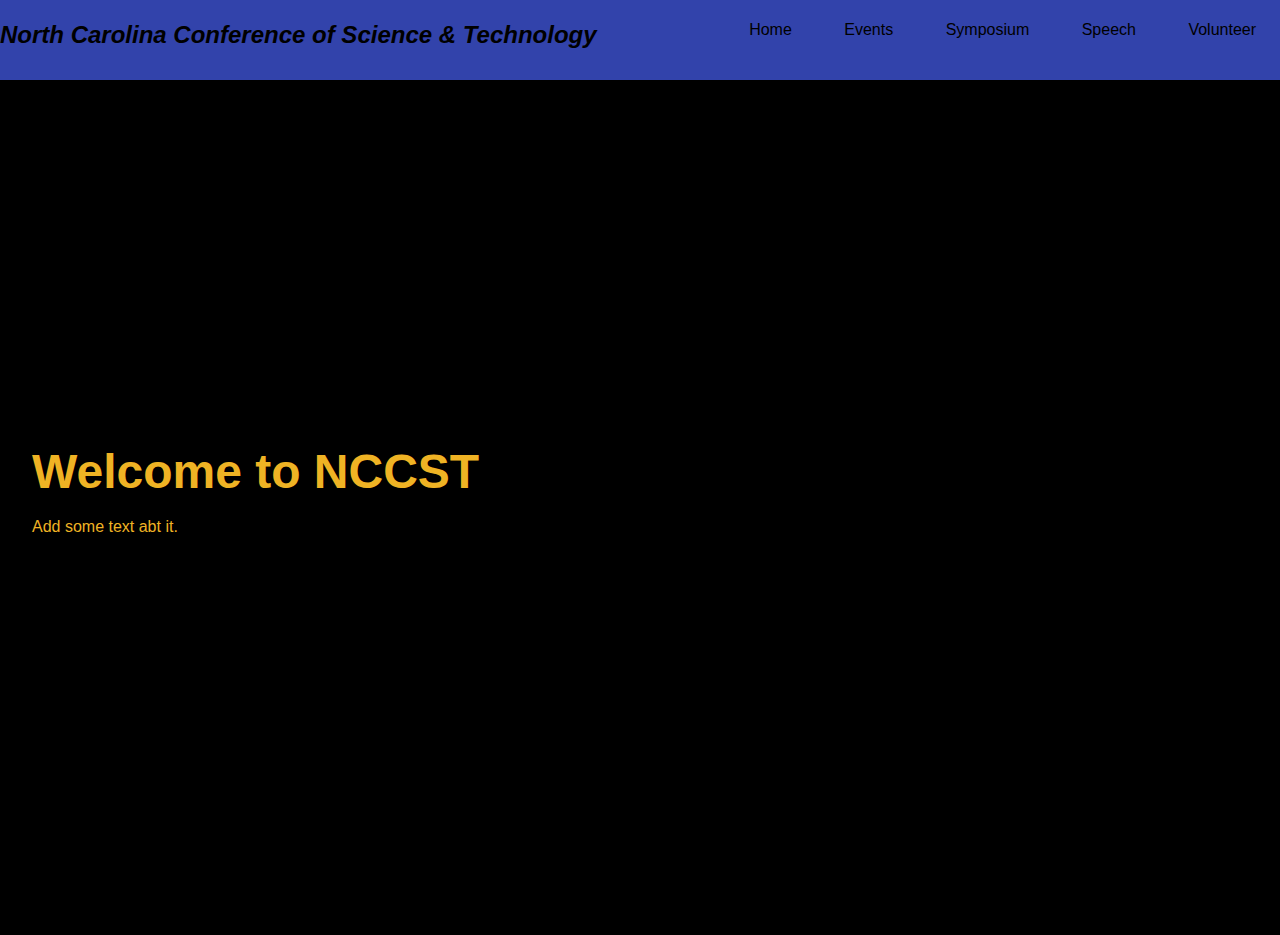
<file: Events.html>
<! DOCTYPE html>
<html lang="en">
<head>
    <meta charset="UTF-8">
    <meta name="viewport" content="width=device-width,
    initial-scale=1.0">
    <title>Document</title>
    <link rel="stylesheet" href="style.css" />
</head>
<body>
    <nav>
        <div class="logo">North Carolina Conference of Science & Technology</div>
        <div class="nav-items">
            <a href="/">Home</a>
            <a hred="/">Events</a>
            <a href="/">Symposium</a>
            <a href="/">Speech</a>
            <a href="/">Volunteer</a>
        </div>
    </nav>
    <section class="hero">
        <div class="hero-container">
            <div class="column-left">
                <h1>Welcome to NCCST</h1>
                <p>Add some text abt it.</p>
            </div>
            <div class="column-right">
                <p>add an image maybe? or something else</p>
            </div>
        </div>
    </section>
</body>
</html>
</file>
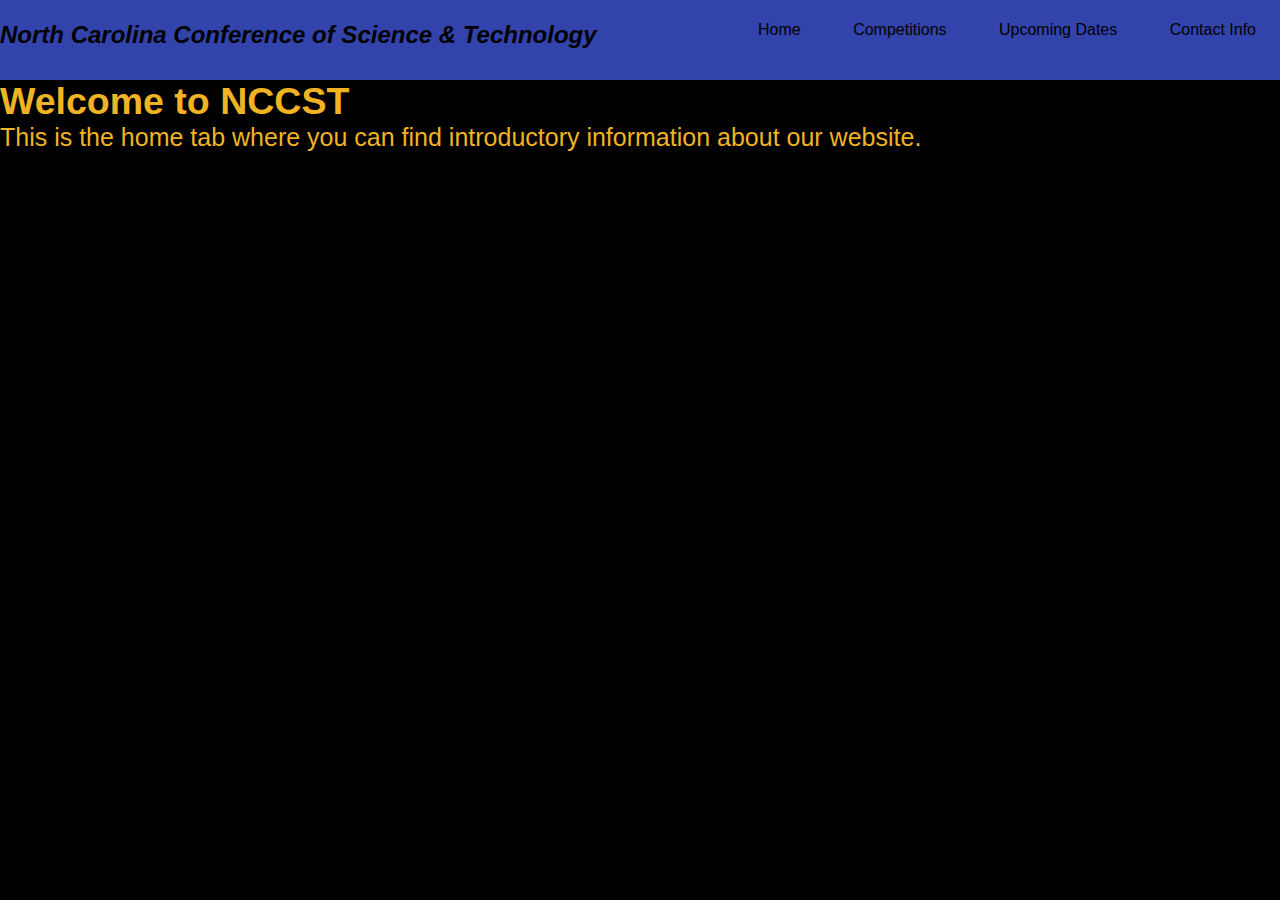
<file: Home.html>
<! DOCTYPE html>
<html lang="en">
<head>
    <meta charset="UTF-8">
    <meta name="viewport" content="width=device-width, initial-scale=1.0">
    <title>Document</title>
    <link rel="stylesheet" href="style.css" />
</head>
<body>
    <nav>
        <div class="logo">North Carolina Conference of Science & Technology</div>
        <div class="nav-items">
            <a href="#home" class="tab">Home</a>
            <a href="#competitions" class="tab">Competitions</a>
            <a href="#upcoming-dates" class="tab">Upcoming Dates</a>
            <a href="#contact-info" class="tab">Contact Info</a>
            <!--<a href="Home.html">Home</a>
            <a href="Events.html">Events</a>-->
            <!--<a href="Symposium.html">Symposium</a>
            <a href="Speech.html">Speech</a>
            <a href="Volunteer.html">Volunteer</a>-->
        </div>
    </nav>

    <div class="content" id="Home">
        <h2>Welcome to NCCST</h2>
        <p>This is the home tab where you can find introductory information about our website.</p>
    </div>
    
    
    
    <!--<section class="hero">
        <div class="hero-container">
            <div class="column-left">
                <h1>Welcome to NCCST</h1>
                <p>Add some text abt it.</p>
            </div>
            <div class="column-right">
                <p>add an image maybe? or something else</p>
            </div>
        </div>
    </section>
</body>
</html>-->
</file>
<file: style.css>
* {
    box-sizing: border-box;
    margin: 0;
    padding: 0;
    font-family:'Trebuchet MS', 'Lucida Sans Unicode', 'Lucida Grande', 'Lucida Sans', Arial, sans-serif;
}

.content {
    align-items: flex-start;
    color: #efb324;
    font-size: 25;
}

body {
    background-color: black; /* Purpleish background */
    font-family: Arial, sans-serif;
}

nav {
    height: 80px;
    background: #3243ab;
    display: flex;
    justify-content: space-between;
    padding: 1.3rem calc((100vw - 1300px) / 2);
}

.logo {
    color: black;
    font-size: 1.5rem;
    font-weight: bold;
    font-style: italic;
    padding: 0 0rem;
}

nav a {
    text-decoration: none;
    color: black;
    padding: 1.5rem;
}

nav a:hover {
    color: white;
}

.hero {
    background-color: black;
}

.hero-container {
    display: grid;
    grid-template-columns: 1fr 1fr;
    height: 95vh;
    padding: 0rem calc((100vw - 1300px) / 2);
    background-color: black;
}

.column-left {
    display: flex;
    flex-direction: column;
    justify-content: center;
    align-items: flex-start;
    color: #efb324;
    padding: 0rem 2rem;
}

.column-left h1 {
    margin-bottom: 1rem;
    font-size: 3rem;
}

.column-left p {
    margin-bottom: 2rem;
    font-size: 1rem;
    line-height: 1.5;
}

/* button code
button {
    padding: 1rem 3rem;
    font-size: 1rem;
    border: none;
    color: yellow;
    background: black;
    cursor: pointer;
    border-radius: 50px;
}

button:hover {
    background: white;
    color: black;
} */

.column-right {
    display: flex;
    justify-content: center;
    align-items: center;
    padding: 0rem 2rem;
}


/*
.hero-container {
    width: 100%;
    height: 100%;
} */

@media screen and (max-width: 768px) {
    .hero-container {
        grid-template-columns: 1fr;
    }
}
</file>
